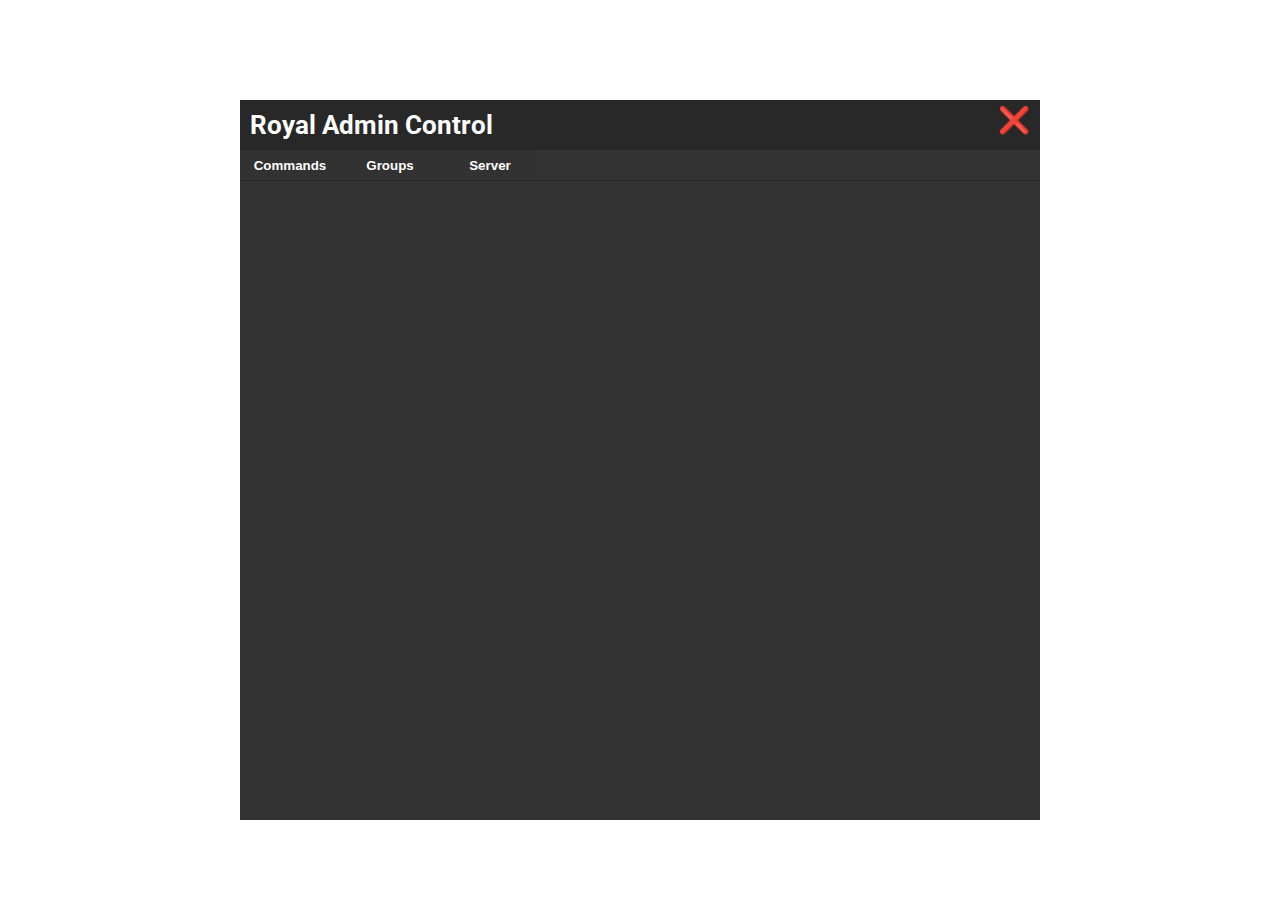
<file: UI/index.html>
<!DOCTYPE html>
<html>
	<head>
        <meta name="viewport" content="width=device-width, initial-scale=1">
        <link rel="stylesheet" href="CSS/style.css">
        <link rel="stylesheet" href="https://cdnjs.cloudflare.com/ajax/libs/font-awesome/4.7.0/css/font-awesome.min.css">
		<script src="https://ajax.googleapis.com/ajax/libs/jquery/3.2.1/jquery.min.js"></script>
 <!-- <style>#admin,#exist { display: none; }</style> -->
		

		<script>
			let selected = 0;
			$(function(){
				$(document).keyup(function(e) {
					if(e.keyCode == 27){
						$("#admin").css('display', 'none')
						$.post('http://es_admin2/close', JSON.stringify({}));
					}
				})
				window.addEventListener('message', function(event) {
					if(event.data.type == "open"){
						$('#notexist').css('display', 'block')
						$('#exist').css('display', 'none')
						$("#admin").css('display', "block")
						$('input').val("")

						$('#list').empty()
						for(let i in event.data.players){
							let player = event.data.players[i];
							$('#list').append('<div class="player" id="player_' + player.id + '">' + player.name + '</div>')
						}
						$(".player").click(function(){
							let id = $(this).attr('id').replace('player_', '')
							selected = parseInt(id)

							$('.player').removeClass('selected')
							$(this).addClass('selected')

							$('#exist').find('h1').text(selected + ", " + $(this).text())

							$('#notexist').css('display', 'none')
							$('#exist').css('display', 'block')
                        })
                        // commands list
                        $('#listcmd').empty()
						for(let i in event.data.commands){
							let command = event.data.commands[i];
							$('#listcmd').append('<div class="command" id="command_' + command.id + '">' + command.name + '</div>')
						}
						$(".command").click(function(){
							let id = $(this).attr('id').replace('command_', '')
							selected = parseInt(id)

							$('.command').removeClass('selected')
							$(this).addClass('selected')

							$('#exist').find('h1').text(selected + ", " + $(this).text())

							$('#notexist').css('display', 'none')
							$('#exist').css('display', 'block')
						})
					}
				});

				$("#close").click(() => {
					$("#admin").css('display', 'none')
					$.post('http://es_admin2/close', JSON.stringify({}));
				});

				var lastTabUsed = null;
				function createTab(id, name) 
				{
					var btn = document.createElement('button');
					btn.id = id;
					btn.innerHTML = name;
					$(btn).addClass("tab");
					var tabsLoaded = $('#tabs').children.length
					if (tabsLoaded == 0)
					{
						$(btn).addClass('selected');
					}
					$("#tabs").append(btn);

					var div = $("#" + id + "-content");
					div.css("display", "none");
					$(btn).click(() => {
						div.css('display', 'block');

						$(btn).addClass("selected");
						$(btn).blur();
						if (lastTabUsed != null && $(lastTabUsed).attr('id') != $(btn).attr('id'))
						{
							var lastDiv = $('#' + $(lastTabUsed).attr('id') + "-content");
							lastDiv.css('display', 'none');
							console.log(lastDiv);
							$(lastTabUsed).removeClass("selected");
						}
						lastTabUsed = $(btn);
					});
				};

				function createSideBarParent(id, name, target)
				{
					var btn = document.createElement('button');
					btn.id = id;
					btn.innerHTML = name;
					$(btn).addClass('dropdown-btn');

					var caret = document.createElement('i');
					$(caret).addClass('fa');
					$(caret).addClass('fa-caret-down');
					$(btn).append(caret);

					$(target).append(btn);

					var content = document.createElement('div');
					$(content).addClass("dropdown-content");
					$(target).append(content);

					return $(content);
				};
				var lastSideBarBtn = null;
				function createSidebarPageBtn(id, name, content)
				{
					console.log(content);
					var btn = document.createElement('button');
					//$(btn).addClass('tab');
					btn.id = id;
					btn.innerHTML = name;

					$(content).append(btn);

					var div = $("#" + id + "-cmd-content");
					div.css("display", "none");
					$(btn).click(() => {
						div.css('display', 'block');

						$(btn).addClass("selected");
						$(btn).blur();
						if (lastSideBarBtn != null && $(lastSideBarBtn).attr('id') != $(btn).attr('id'))
						{
							var lastDiv = $('#' + $(lastSideBarBtn).attr('id') + "-cmd-content");
							lastDiv.css('display', 'none');
							$(lastSideBarBtn).removeClass("selected");
						}
						lastSideBarBtn = $(btn);
					});
				};

				createTab("commands", "Commands");
				createTab("groups", "Groups");
				createTab("server", "Server");
				
				var cmdlist = $('#listcmd');

				var admin = createSideBarParent("admin", "Admin", cmdlist);
				createSidebarPageBtn('kick', "kick", admin);
				createSidebarPageBtn('ban', "ban", admin);

				var teleportation = createSideBarParent("teleportation", "Teleportation", cmdlist);
				createSidebarPageBtn('goto', "goto", teleportation);
				createSidebarPageBtn('bring', "bring", teleportation);

				/*
				$("#slay_all").click(function() {$.post('http://es_admin2/quick', JSON.stringify({id: selected, type: 'slay_all'})); $(this).blur()})
				$("#bring_all").click(function() {$.post('http://es_admin2/quick', JSON.stringify({id: selected, type: 'bring_all'})); $(this).blur()})
				$("#slap_all").click(function() {$.post('http://es_admin2/quick', JSON.stringify({id: selected, type: 'slap_all'})); $(this).blur()})


				$("#slay").click(function() {$.post('http://es_admin2/quick', JSON.stringify({id: selected, type: 'slay'})); $(this).blur()})
				$("#kick").click(function() {$.post('http://es_admin2/quick', JSON.stringify({id: selected, type: 'kick'})); $(this).blur()})
				$("#noclip").click(function() {$.post('http://es_admin2/quick', JSON.stringify({id: selected, type: 'noclip'})); $(this).blur()})
				$("#freeze").click(function() {$.post('http://es_admin2/quick', JSON.stringify({id: selected, type: 'freeze'})); $(this).blur()})
				$("#bring").click(function() {$.post('http://es_admin2/quick', JSON.stringify({id: selected, type: 'bring'})); $(this).blur()})
				$("#goto").click(function() {$.post('http://es_admin2/quick', JSON.stringify({id: selected, type: 'goto'})); $(this).blur()})
				$("#slap").click(function() {$.post('http://es_admin2/quick', JSON.stringify({id: selected, type: 'slap'})); $(this).blur()})
				$("#crash").click(function() {$.post('http://es_admin2/quick', JSON.stringify({id: selected, type: 'crash'})); $(this).blur()})
				$("#ban").click(function() {$.post('http://es_admin2/quick', JSON.stringify({id: selected, type: 'ban'})); $(this).blur()})
				$("#setgroup").click(function() {$.post('http://es_admin2/set', JSON.stringify({user: selected, type: 'group', param: $("#newgroup").val()})); $(this).blur()})
				$("#setlevel").click(function() {$.post('http://es_admin2/set', JSON.stringify({user: selected, type: 'level', param: $("#newlevel").val()})); $(this).blur()})
				$("#setmoney").click(function() {$.post('http://es_admin2/set', JSON.stringify({user: selected, type: 'money', param: $("#newmoney").val()})); $(this).blur()})
				$("#setbank").click(function() {$.post('http://es_admin2/set', JSON.stringify({user: selected, type: 'bank', param: $("#newbank").val()})); $(this).blur()})
				*/
				$('button').click(function() {$(this).blur()});
			});
        </script>
        <script>
            /* Loop through all dropdown buttons to toggle between hiding and showing its dropdown content - This allows the user to have multiple dropdowns without any conflict */
            $(function(){
                var dropdown = document.getElementsByClassName("dropdown-btn");
                var i;
                
                for (i = 0; i < dropdown.length; i++) {
                    dropdown[i].addEventListener("click", function() {
                        this.classList.toggle("active");
                        var dropdownContent = this.nextElementSibling;
                        if (dropdownContent.style.display === "block") {
                            dropdownContent.style.display = "none";
                        } else {
                            dropdownContent.style.display = "block";
                        }
                    });
                }
            });    
        </script>
	</head>
	<body>
		<div class="ui">
			<div class="topbar">
				<p>Royal Admin Control</p>
				<div id="close">&#10060;</div>
			</div>

			<div id="tabs">
			</div>

			<div id="main">
				<div id="commands-content">
					<div style="float: left;">
						<div class="list">
							<div class="sidenav" id='listcmd'>
							</div>    
						</div>
					</div>
					<div>
						<div id="goto-cmd-content">
							Lorem ipsum dolor sit amet, consectetur adipiscing elit. Phasellus ultricies, massa eu consequat maximus, neque elit euismod enim, in rhoncus ante mauris ac felis. Sed vitae leo justo. Proin ullamcorper sapien eget sodales viverra. Nunc molestie mollis erat ut pretium. Cras ut est dictum, suscipit ipsum ac, tempor magna. Vestibulum interdum, orci vel dictum consectetur, diam enim porttitor erat, porttitor sollicitudin neque dui non leo. Pellentesque maximus venenatis fermentum. Quisque quis iaculis orci. Curabitur consectetur, lacus id convallis molestie, turpis mauris mollis enim, at sagittis nunc urna eu nulla. Sed rhoncus ante ac est blandit, in maximus ipsum vulputate. Donec lectus lectus, suscipit sit amet neque a, tristique viverra mauris. Duis mattis laoreet ex, at dapibus dui pharetra tempus. Sed at est in sem volutpat auctor.

							Integer tempor faucibus rutrum. Fusce id aliquam magna, vitae facilisis nunc. Etiam porttitor aliquam turpis a pharetra. Maecenas vestibulum ut quam sit amet condimentum. Nulla commodo aliquet odio, mollis tincidunt sapien dapibus ut. Ut sodales felis nisl, vitae porttitor mauris aliquam eu. Curabitur porttitor risus vitae sem venenatis dictum.
							
							Aliquam erat volutpat. Proin vestibulum neque vitae orci egestas, sed iaculis ipsum luctus. Aliquam dignissim metus nec congue fermentum. Mauris mattis ullamcorper tristique. Nulla molestie libero a augue venenatis, nec posuere dui ornare. Vestibulum lacus nunc, hendrerit eu volutpat quis, faucibus quis mauris. Mauris consectetur justo tortor. Duis tempor sodales sem, eu elementum enim. Quisque porta commodo massa non fermentum.
							
							Maecenas in dui felis. Aliquam vestibulum nulla at erat pharetra viverra. Sed at porta augue. In volutpat et neque at laoreet. Maecenas urna odio, lacinia eu mi ac, fringilla molestie urna. Integer tincidunt porttitor enim et condimentum. In dapibus, quam id efficitur mollis, nibh enim ultrices velit, eu dignissim risus nunc vel turpis. Mauris augue libero, euismod vitae scelerisque sit amet, elementum sed tortor. Mauris at massa convallis, condimentum orci eget, euismod sem.
							
							In ac auctor odio. Suspendisse sed molestie leo, ut pretium eros. In dapibus vel nisi eu consequat. Curabitur justo mauris, sollicitudin id ex eget, blandit dapibus quam. Vivamus accumsan, orci nec tincidunt commodo, purus nulla dictum mi, at imperdiet mauris urna ac ex. Interdum et malesuada fames ac ante ipsum primis in faucibus. Proin nulla ex, varius vel nisi eget, lacinia gravida turpis. Fusce vel lorem eu nibh euismod condimentum. Nam congue urna massa, ut convallis odio tincidunt in. Nam tristique tellus at metus congue laoreet. Maecenas semper ante et massa lacinia, non iaculis magna dignissim. Integer vel vestibulum metus. Praesent tristique purus lobortis, pellentesque est vestibulum, iaculis erat. Nullam at erat purus. Sed scelerisque ante blandit, finibus mauris at, convallis leo. Aenean placerat sed enim at commodo.
						</div>
					</div>
				</div>
				<div id="server-content">
					<h3>Server Options</h3>
                </div>
                <div id="groups-content">
					<h3>Groups</h3>
					
                    <div class="group_set">
                        <label>Group</label>
                        <input id="newgroup" type="text" placeholder="new group"/>
                        <button id="setgroup">Set</button>
                    </div>
				</div>
			</div>
		</div>
	</body>
</html>
</file>
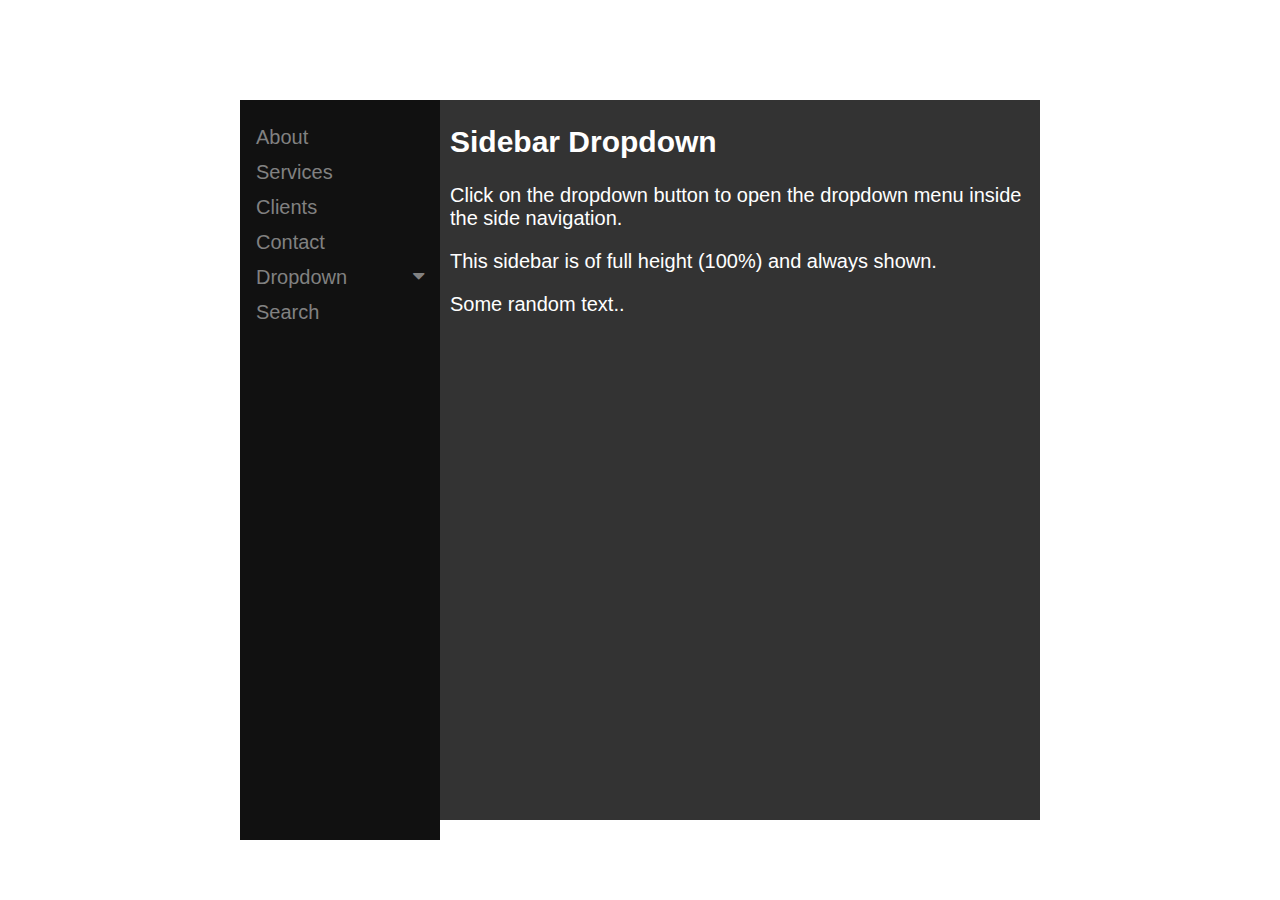
<file: UI/Index2.html>
<!DOCTYPE html>
<html>
<head>
<meta name="viewport" content="width=device-width, initial-scale=1">
<link rel="stylesheet" href="https://cdnjs.cloudflare.com/ajax/libs/font-awesome/4.7.0/css/font-awesome.min.css">
<style>
body {
  font-family: "Lato", sans-serif;
}

/* Fixed sidenav, full height */
.sidenav {
  height: 100%;
  width: 200px;
  position: absolute;
  z-index: 1;
  top: 0;
  left: 0;
  background-color: #111;
  overflow-x: hidden;
  padding-top: 20px;
}

.menu {
	font-family: 'Roboto', sans-serif;
	height: 700px;
	background: #333333;
	color: white;
	width: 800px;
	position: absolute;
	top: 50%;
	left: 50%;
	margin-top: -350px;
	margin-left: -400px;
	padding-bottom: 20px;
}

/* Style the sidenav links and the dropdown button */
.sidenav a, .dropdown-btn {
  padding: 6px 8px 6px 16px;
  text-decoration: none;
  font-size: 20px;
  color: #818181;
  display: block;
  border: none;
  background: none;
  width: 100%;
  text-align: left;
  cursor: pointer;
  outline: none;
}

/* On mouse-over */
.sidenav a:hover, .dropdown-btn:hover {
  color: #f1f1f1;
}

/* Main content */
.main {
  margin-left: 200px; /* Same as the width of the sidenav */
  font-size: 20px; /* Increased text to enable scrolling */
  padding: 0px 10px;
}

/* Add an active class to the active dropdown button */
.active {
  background-color: green;
  color: white;
}

/* Dropdown container (hidden by default). Optional: add a lighter background color and some left padding to change the design of the dropdown content */
.dropdown-container {
  display: none;
  background-color: #262626;
  padding-left: 8px;
}

/* Optional: Style the caret down icon */
.fa-caret-down {
  float: right;
  padding-right: 8px;
}

/* Some media queries for responsiveness */
@media screen and (max-height: 450px) {
  .sidenav {padding-top: 15px;}
  .sidenav a {font-size: 18px;}
}
</style>
</head>
<body>
<div class="menu">
    <div class="sidenav">
    <a href="#about">About</a>
    <a href="#services">Services</a>
    <a href="#clients">Clients</a>
    <a href="#contact">Contact</a>
    <button class="dropdown-btn">Dropdown 
        <i class="fa fa-caret-down"></i>
    </button>
    <div class="dropdown-container">
        <a href="#">Link 1</a>
        <a href="#">Link 2</a>
        <a href="#">Link 3</a>
    </div>
    <a href="#contact">Search</a>
    </div>

    <div class="main">
    <h2>Sidebar Dropdown</h2>
    <p>Click on the dropdown button to open the dropdown menu inside the side navigation.</p>
    <p>This sidebar is of full height (100%) and always shown.</p>
    <p>Some random text..</p>
    </div>
</div>
<script>
/* Loop through all dropdown buttons to toggle between hiding and showing its dropdown content - This allows the user to have multiple dropdowns without any conflict */
var dropdown = document.getElementsByClassName("dropdown-btn");
var i;

for (i = 0; i < dropdown.length; i++) {
  dropdown[i].addEventListener("click", function() {
  this.classList.toggle("active");
  var dropdownContent = this.nextElementSibling;
  if (dropdownContent.style.display === "block") {
  dropdownContent.style.display = "none";
  } else {
  dropdownContent.style.display = "block";
  }
  });
}
</script>

</body>
</html>
</file>
<file: UI/CSS/style.css>
@import url(http://fonts.googleapis.com/css?family=Roboto:400,400italic,500,500italic,700,700italic,900,900italic,300italic,300,100italic,100);

body, html {
	overflow-y: hidden;
}

.ui {
	font-family: 'Roboto', sans-serif;
	height: 700px;
	background: #333333;
	color: white;
	width: 800px;
	position: absolute;
	top: 50%;
	left: 50%;
	margin-top: -350px;
	margin-left: -400px;
	padding-bottom: 20px;
}

#main {
	height: 640px;
}

#tabs {
	height: 30px;
	border-bottom: 1px solid rgba(0, 0, 0, 0.2);
}

.tab {
	width: 100px;
	height: 30px;
	float: left;
	border: none;
	font-weight: bold;
	color: white;
	background: rgb(50, 50, 50);
}

.tab button {
	display: block;
	background-color: inherit;
	color: black;
	padding: 10px 5px;
	width: 15%;
	border: none;
	outline: none;
	text-align: left;
	cursor: pointer;
	transition: 0.3s;
	font-size: 15px;
	margin-top: 15px;
  }

.tab.selected {
	background: rgb(75, 50, 50);
}

.list {
	display: inline-block;
	margin-bottom: 100px;
	width: 200px;
	height: 640px;
	overflow-x: hidden;
	-webkit-box-shadow: 0 6px 20px rgba(0, 0, 0, 0.19);
			box-shadow: 0 6px 20px rgba(0, 0, 0, 0.19);
}

#selected h3 {
	margin-left: 5px;
}

.quick {
	margin-left: 9px;
	width: 31%;
	background: rgb(151, 66, 66);
	border: none;
	padding-top: 5px;
	padding-bottom: 5px;
	margin-top: 5px;
	color: white;
	font-size: 17px;
}

.group_set {
	display: inline-block;
	float: left;
	padding: 10px;
	width: 278px;
}

.group_set button {
	padding-left: 25px;
	padding-right: 25px;
	border: none;
	width: 100%;
	margin-top: 4px;
	padding-top: 5px;
	padding-bottom: 5px;
	background: rgb(151, 66, 66);
	color: white;
	font-weight: bold;
}

.group_set input {
	width: 100%;
	padding-top: 3px;
	padding-bottom: 3px;
}

.group_set label {
	display: block;
}

#selected {
	position: absolute;
	display: inline-block;
	width: 600px;
	height: 640px;
}

#selected h1 {
	margin-left: 20px;
}

.player {
	width: 100%;
	text-weight: bold;
	text-indent: 10px;
	padding: 5px;
}

.player:nth-child(odd) {
	background: -webkit-linear-gradient(right, transparent 0%, rgb(85, 85, 85) 100%);
}

.player.selected {
	background: -webkit-linear-gradient(right, transparent 0%, rgb(95, 65, 65) 100%);
}

.topbar {
	height: 50px;
	font-weight: bold;
	font-size: 26px;
	background: rgb(40, 40, 40);
}

.body {
	height: 650px;
}

.topbar p {
	top: 0;
	margin-top: 0;
	padding: 10px;
	display: inline-block;
}

#close {
	display: inline-block;
	float: right;
	padding: 5px;
	padding-right: 10px;
	color: rgb(255, 0, 0);
}

.sidenav {
  height: 100%;
  width: 200px;
  position: relative;
  z-index: 1;
  top: 0;
  left: 0;
  background-color: #111;
  overflow-x: hidden;
}

/* Style the sidenav links and the dropdown button */
.sidenav a, .dropdown-btn {
  padding: 6px 8px 6px 16px;
  text-decoration: none;
  font-size: 20px;
  color: #818181;
  display: block;
  border: none;
  background: none;
  width: 100%;
  text-align: left;
  cursor: pointer;
  outline: none;
}
.sidenav button {
	padding: 6px 8px 6px 16px;
	text-decoration: none;
	font-size: 20px;
	color: #b3b0b0;
	display: block;
	border: none;
	background: none;
	width: 100%;
	text-align: left;
	cursor: pointer;
	outline: none;
  }

/* On mouse-over */
.sidenav a:hover, .dropdown-btn:hover {
  color: #f1f1f1;
}

.sidenav button:hover {
	color: #f1f1f1;
}

/* Main content */
.main {
  margin-left: 200px; /* Same as the width of the sidenav */
  font-size: 20px; /* Increased text to enable scrolling */
  padding: 0px 10px;
}

/* Add an active class to the active dropdown button */
.active {
  background-color: green;
  color: white;
}

/* Dropdown container (hidden by default). Optional: add a lighter background color and some left padding to change the design of the dropdown content */
.dropdown-container {
  display: none;
  background-color: #262626;
  padding-left: 8px;
}

/* Optional: Style the caret down icon */
.fa-caret-down {
  float: right;
  padding-right: 8px;
}

/* Some media queries for responsiveness */
@media screen and (max-height: 450px) {
  .sidenav {padding-top: 15px;}
  .sidenav a {font-size: 18px;}
}
</file>
